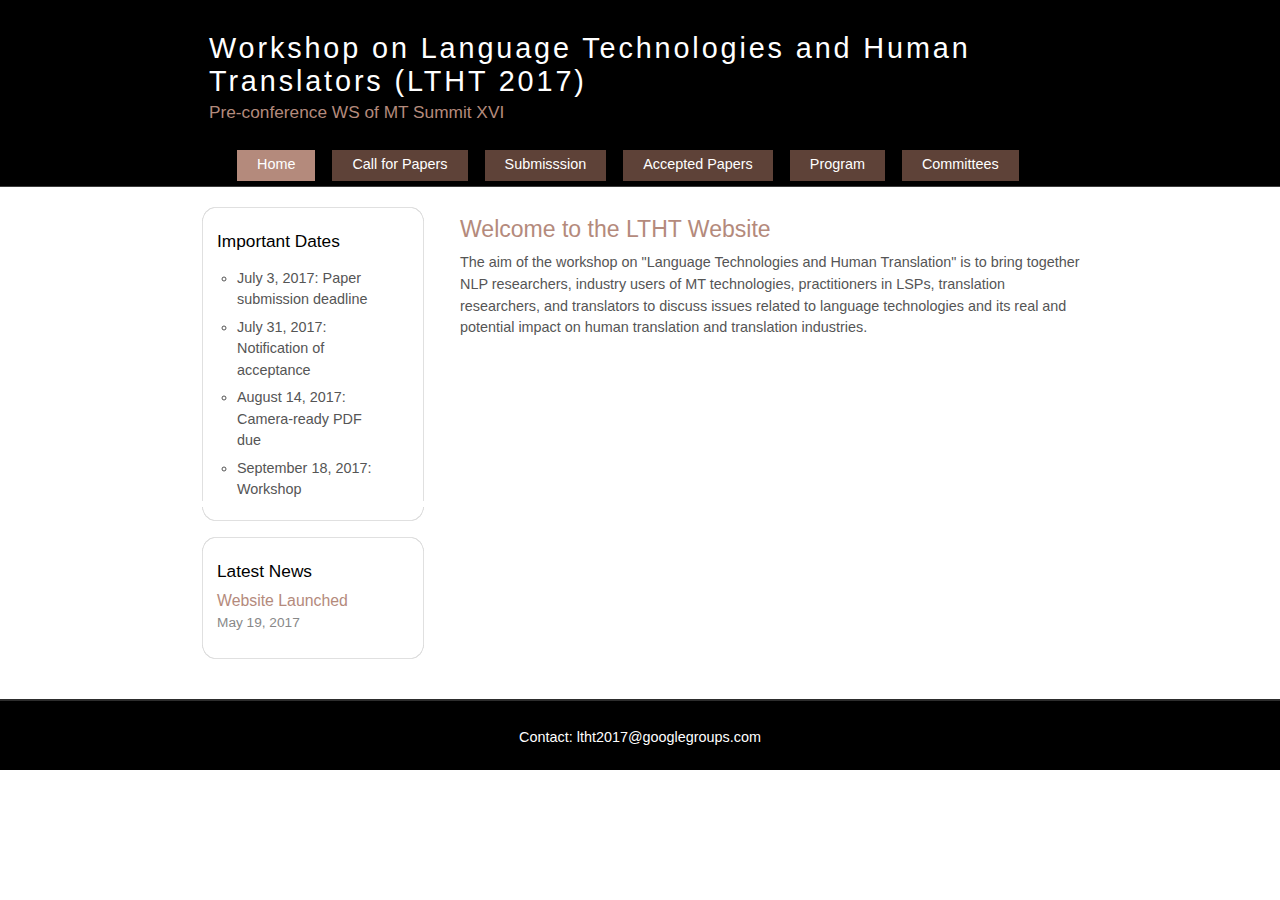
<file: index.html>
<!DOCTYPE html PUBLIC "-//W3C//DTD XHTML 1.0 Strict//EN" "http://www.w3.org/TR/xhtml1/DTD/xhtml1-strict.dtd">

<html xmlns="http://www.w3.org/1999/xhtml" xml:lang="ja" lang="ja">

<head>
<meta http-equiv="Content-Type" content="text/html; charset=utf-8" />
<title>Workshop on Language Technologies and Human Translators (LTHT 2017)</title>
<meta name="description" content="website description" />
<meta name="keywords" content="website keywords, website keywords" />
<link rel="stylesheet" type="text/css" href="style.css" />
</head>

<body>

<div id="main">

<div id="header">
<div id="logo">
<div id="logo_text">
<h1>Workshop on Language Technologies and Human Translators (LTHT 2017)</h1>
<h2>Pre-conference WS of MT Summit XVI</h2>
</div>
</div>
<div id="menubar">
<ul id="menu">
<li class="selected"><a href="index.html">Home</a></li>
<li><a href="cfp.html">Call for Papers</a></li>
<li><a href="submission.html">Submisssion</a></li>
<li><a href="accepted_papers.html">Accepted Papers</a></li>
<li><a href="program.html">Program</a></li>
<li><a href="committee.html">Committees</a></li>
</ul>
</div>
</div>

<div id="site_content">

<div id="sidebar_container">

<div class="sidebar">
<div class="sidebar_top"></div>
<div class="sidebar_item">
<h3>Important Dates</h3>
<ul>
<li>July 3, 2017: Paper submission deadline</li>
<li>July 31, 2017: Notification of acceptance</li>
<li>August 14, 2017: Camera-ready PDF due</li>
<li>September 18, 2017: Workshop</li>
</ul>
</div>
<div class="sidebar_base"></div>
</div>


<div class="sidebar">
<div class="sidebar_top"></div>
<div class="sidebar_item">
<h3>Latest News</h3>
<h4>Website Launched</h4>
<h5>May 19, 2017</h5>
<!-- <p></p> -->
</div>
<div class="sidebar_base"></div>
</div>

<!-- <div class="sidebar"> -->
<!-- <div class="sidebar_top"></div> -->
<!-- <div class="sidebar_item"> -->
<!-- <h3>Related events</h3> -->
<!-- <ul> -->
<!-- <li><a href="http://aamt.info/app-def/S-102/mtsummit/2017/">MT Summit XVI</a></li> -->
<!-- <li><a href="https://sites.google.com/site/imt2016workshop/">iMT 2016</a></li> -->
<!-- <li><a href="https://sites.google.com/site/wptp2014/">WPTP 2014</a></li> -->
<!-- </ul> -->
<!-- </div> -->
<!-- <div class="sidebar_base"></div> -->
<!-- </div> -->

</div>

<div id="content">
<h1>Welcome to the LTHT Website</h1>

<p>
The aim of the workshop on &quot;Language Technologies and Human Translation&quot; is to bring together NLP researchers, industry users of MT technologies, practitioners in LSPs, translation researchers, and translators to discuss issues related to language technologies and its real and potential impact on human translation and translation industries.
</p>

</div>
</div>

<div id="content_footer"></div>
<div id="footer">
Contact: ltht2017@googlegroups.com
</div>
</div>

</body>
</html>
</file>
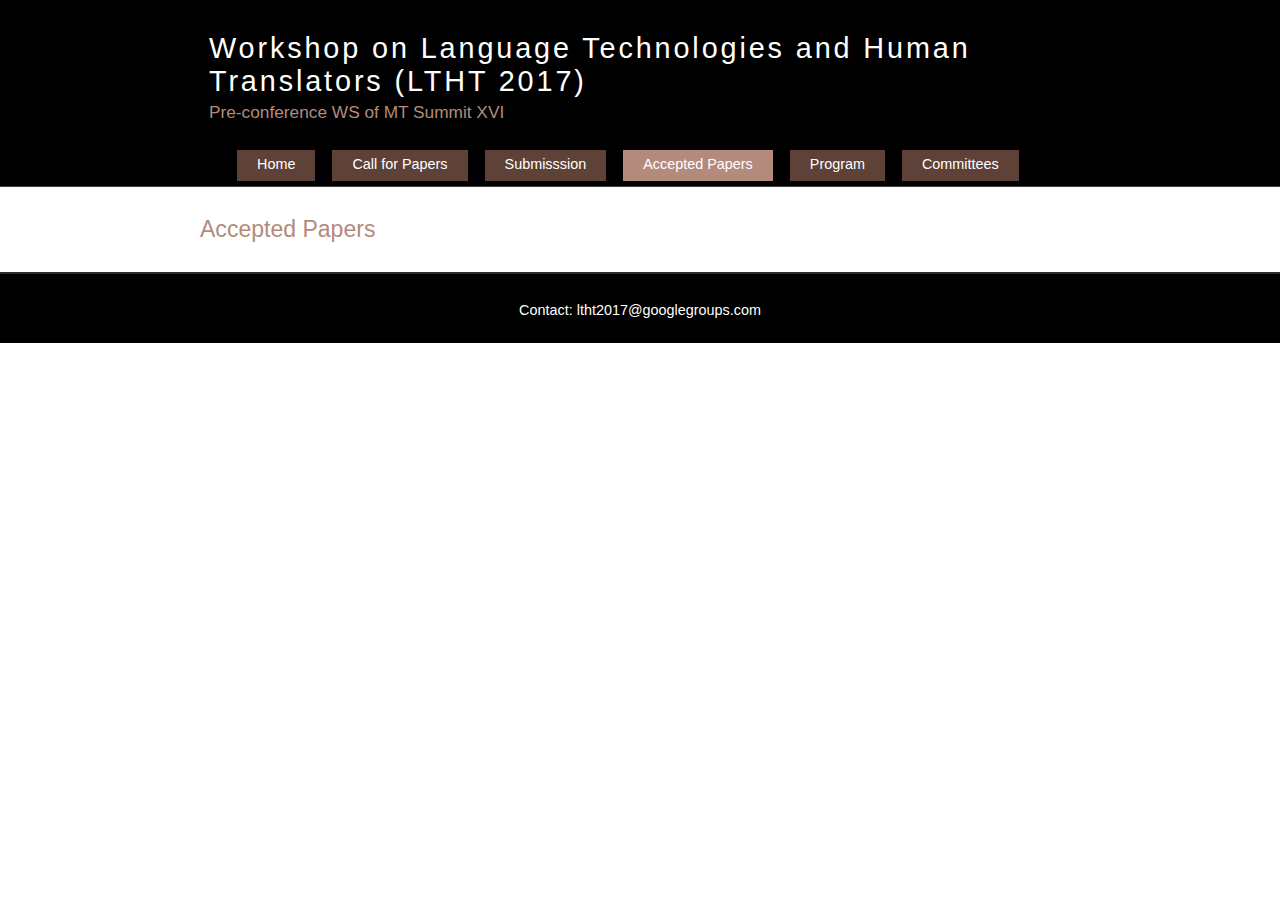
<file: accepted_papers.html>
<!DOCTYPE html PUBLIC "-//W3C//DTD XHTML 1.0 Strict//EN" "http://www.w3.org/TR/xhtml1/DTD/xhtml1-strict.dtd">

<html xmlns="http://www.w3.org/1999/xhtml" xml:lang="ja" lang="ja">

<head>
<meta http-equiv="Content-Type" content="text/html; charset=utf-8" />
<title>Accepted Papers - Workshop on Language Technologies and Human Translators</title>
<meta name="description" content="website description" />
<meta name="keywords" content="website keywords, website keywords" />
<link rel="stylesheet" type="text/css" href="style.css" />
</head>

<body>

<div id="main">

<div id="header">
<div id="logo">
<div id="logo_text">
<h1>Workshop on Language Technologies and Human Translators (LTHT 2017)</h1>
<h2>Pre-conference WS of MT Summit XVI</h2>
</div>
</div>
<div id="menubar">
<ul id="menu">
<li><a href="index.html">Home</a></li>
<li><a href="cfp.html">Call for Papers</a></li>
<li><a href="submission.html">Submisssion</a></li>
<li class="selected"><a href="accepted_papers.html">Accepted Papers</a></li>
<li><a href="program.html">Program</a></li>
<li><a href="committee.html">Committees</a></li>
</ul>
</div>
</div>

<div id="site_content">
<h1>Accepted Papers</h1>

</div>

<div id="content_footer"></div>
<div id="footer">
Contact: ltht2017@googlegroups.com
</div>
</div>

</body>
</html>
</file>
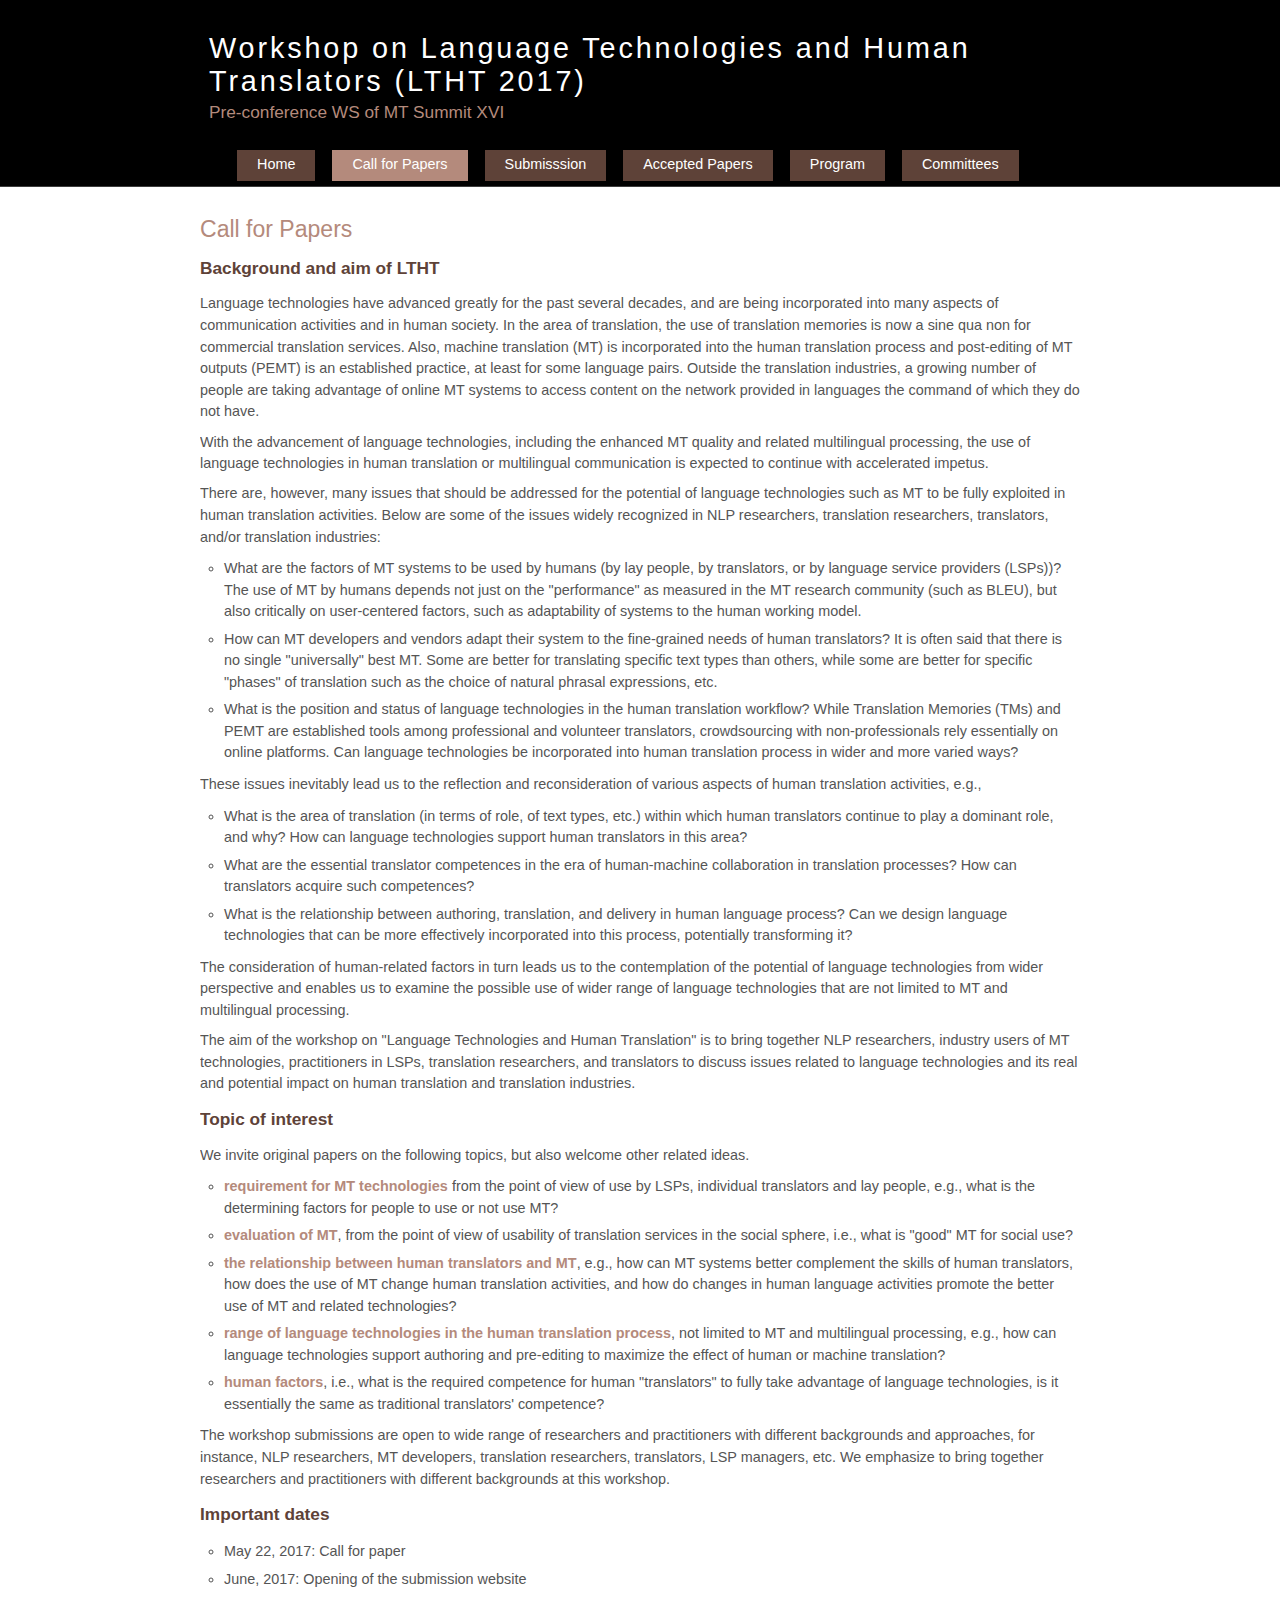
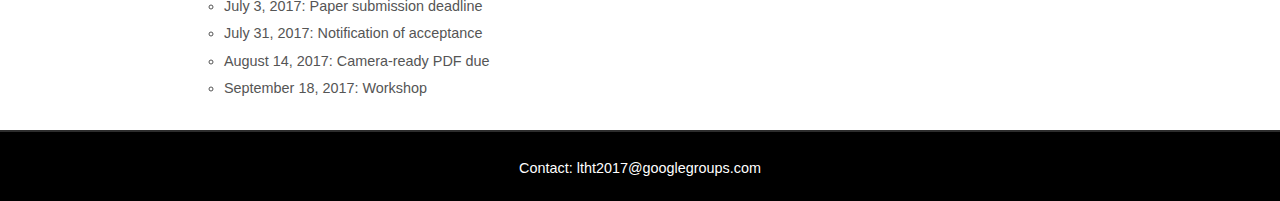
<file: cfp.html>
<!DOCTYPE html PUBLIC "-//W3C//DTD XHTML 1.0 Strict//EN" "http://www.w3.org/TR/xhtml1/DTD/xhtml1-strict.dtd">

<html xmlns="http://www.w3.org/1999/xhtml" xml:lang="ja" lang="ja">

<head>
<meta http-equiv="Content-Type" content="text/html; charset=utf-8" />
<title>Call for Papers - Workshop on Language Technologies and Human Translators</title>
<meta name="description" content="website description" />
<meta name="keywords" content="website keywords, website keywords" />
<link rel="stylesheet" type="text/css" href="style.css" />
</head>

<body>

<div id="main">

<div id="header">
<div id="logo">
<div id="logo_text">
<h1>Workshop on Language Technologies and Human Translators (LTHT 2017)</h1>
<h2>Pre-conference WS of MT Summit XVI</h2>
</div>
</div>
<div id="menubar">
<ul id="menu">
<li><a href="index.html">Home</a></li>
<li class="selected"><a href="cfp.html">Call for Papers</a></li>
<li><a href="submission.html">Submisssion</a></li>
<li><a href="accepted_papers.html">Accepted Papers</a></li>
<li><a href="program.html">Program</a></li>
<li><a href="committee.html">Committees</a></li>
</ul>
</div>
</div>

<div id="site_content">
<h1>Call for Papers</h1>

<h2>Background and aim of LTHT</h2>

<p>
Language technologies have advanced greatly for the past several decades, and are being incorporated into many aspects of communication activities and in human society. In the area of translation, the use of translation memories is now a sine qua non for commercial translation services.  Also, machine translation (MT) is incorporated into the human translation process and post-editing of MT outputs (PEMT) is an established practice, at least for some language pairs. Outside the translation industries, a growing number of people are taking advantage of online MT systems to access content on the network provided in languages the command of which they do not have.
</p>

<p>
With the advancement of language technologies, including the enhanced MT quality and related multilingual processing, the use of language technologies in human translation or multilingual communication is expected to continue with accelerated impetus.
</p>

<p>
There are, however, many issues that should be addressed for the potential of language technologies such as MT to be fully exploited in human translation activities. Below are some of the issues widely recognized in NLP researchers, translation researchers, translators, and/or translation industries:
</p>

<ul>
<li>What are the factors of MT systems to be used by humans (by lay people, by translators, or by language service providers (LSPs))? The use of MT by humans depends not just on the &quot;performance&quot; as measured in the MT research community (such as BLEU), but also critically on user-centered factors, such as adaptability of systems to the human working model.</li>
<li>How can MT developers and vendors adapt their system to the fine-grained needs of human translators? It is often said that there is no single &quot;universally&quot; best MT.  Some are better for translating specific text types than others, while some are better for specific &quot;phases&quot; of translation such as the choice of natural phrasal expressions, etc.</li>
<li>What is the position and status of language technologies in the human translation workflow? While Translation Memories (TMs) and PEMT are established tools among professional and volunteer translators, crowdsourcing with non-professionals rely essentially on online platforms. Can language technologies be incorporated into human translation process in wider and more varied ways?</li>
</ul>

<p>
These issues inevitably lead us to the reflection and reconsideration of various aspects of human translation activities, e.g.,
</p>

<ul>
<li>What is the area of translation (in terms of role, of text types, etc.) within which human translators continue to play a dominant role, and why? How can language technologies support human translators in this area?</li>
<li>What are the essential translator competences in the era of human-machine collaboration in translation processes? How can translators acquire such competences?</li>
<li>What is the relationship between authoring, translation, and delivery in human language process? Can we design language technologies that can be more effectively incorporated into this process, potentially transforming it?</li>
</ul>

<p>
The consideration of human-related factors in turn leads us to the contemplation of the potential of language technologies from wider perspective and enables us to examine the possible use of wider range of language technologies that are not limited to MT and multilingual processing.
</p>

<p>
The aim of the workshop on &quot;Language Technologies and Human Translation&quot; is to bring together NLP researchers, industry users of MT technologies, practitioners in LSPs, translation researchers, and translators to discuss issues related to language technologies and its real and potential impact on human translation and translation industries.
</p>

<h2>Topic of interest</h2>

<p>
We invite original papers on the following topics, but also welcome other related ideas.
</p>

<ul>
<li><span class="emph">requirement for MT technologies</span> from the point of view of use by LSPs, individual translators and lay people, e.g., what is the determining factors for people to use or not use MT?</li>
<li><span class="emph">evaluation of MT</span>, from the point of view of usability of translation services in the social sphere, i.e., what is &quot;good&quot; MT for social use?</li>
<li><span class="emph">the relationship between human translators and MT</span>, e.g., how can MT systems better complement the skills of human translators, how does the use of MT change human translation activities, and how do changes in human language activities promote the better use of MT and related technologies?</li>
<li><span class="emph">range of language technologies in the human translation process</span>, not limited to MT and multilingual processing, e.g., how can language technologies support authoring and pre-editing to maximize the effect of human or machine translation?</li>
<li><span class="emph">human factors</span>, i.e., what is the required competence for human &quot;translators&quot; to fully take advantage of language technologies, is it essentially the same as traditional translators' competence?</li>
</ul>

<p>
The workshop submissions are open to wide range of researchers and practitioners with different backgrounds and approaches, for instance, NLP researchers, MT developers, translation researchers, translators, LSP managers, etc.  We emphasize to bring together researchers and practitioners with different backgrounds at this workshop.
</p>

<h2>Important dates</h2>

<ul>
<li>May 22, 2017: Call for paper</li>
<li>June, 2017: Opening of the submission website</li>
<li>July 3, 2017: Paper submission deadline</li>
<li>July 31, 2017: Notification of acceptance</li>
<li>August 14, 2017: Camera-ready PDF due</li>
<li>September 18, 2017: Workshop</li>
</ul>

</div>

<div id="content_footer"></div>
<div id="footer">
Contact: ltht2017@googlegroups.com
</div>
</div>

</body>
</html>
</file>
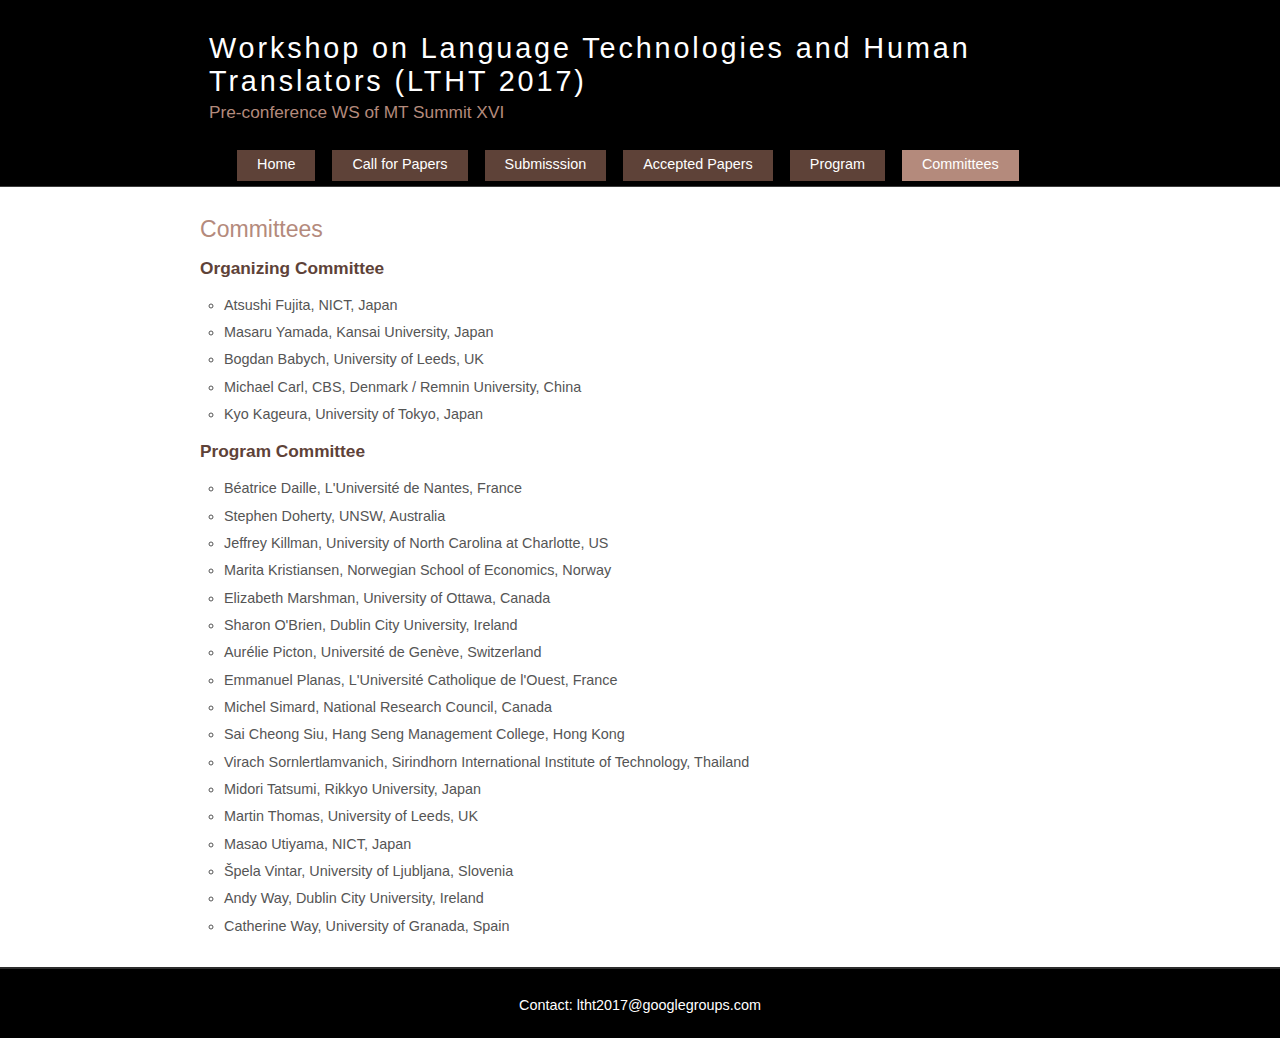
<file: committee.html>
<!DOCTYPE html PUBLIC "-//W3C//DTD XHTML 1.0 Strict//EN" "http://www.w3.org/TR/xhtml1/DTD/xhtml1-strict.dtd">

<html xmlns="http://www.w3.org/1999/xhtml" xml:lang="ja" lang="ja">

<head>
<meta http-equiv="Content-Type" content="text/html; charset=utf-8" />
<title>Committees - Workshop on Language Technologies and Human Translators</title>
<meta name="description" content="website description" />
<meta name="keywords" content="website keywords, website keywords" />
<link rel="stylesheet" type="text/css" href="style.css" />
</head>

<body>

<div id="main">

<div id="header">
<div id="logo">
<div id="logo_text">
<h1>Workshop on Language Technologies and Human Translators (LTHT 2017)</h1>
<h2>Pre-conference WS of MT Summit XVI</h2>
</div>
</div>
<div id="menubar">
<ul id="menu">
<li><a href="index.html">Home</a></li>
<li><a href="cfp.html">Call for Papers</a></li>
<li><a href="submission.html">Submisssion</a></li>
<li><a href="accepted_papers.html">Accepted Papers</a></li>
<li><a href="program.html">Program</a></li>
<li class="selected"><a href="committee.html">Committees</a></li>
</ul>
</div>
</div>

<div id="site_content">
<h1>Committees</h1>

<h2>Organizing Committee</h2>
<ul>
<li>Atsushi Fujita, NICT, Japan</li>
<li>Masaru Yamada, Kansai University, Japan</li>
<li>Bogdan Babych, University of Leeds, UK</li>
<li>Michael Carl, CBS, Denmark / Remnin University, China</li>
<li>Kyo Kageura, University of Tokyo, Japan</li>
</ul>

<h2>Program Committee</h2>

<ul>
<li>Béatrice Daille, L'Université de Nantes, France</li>
<li>Stephen Doherty, UNSW, Australia</li>
<li>Jeffrey Killman, University of North Carolina at Charlotte, US</li>
<li>Marita Kristiansen, Norwegian School of Economics, Norway</li>
<li>Elizabeth Marshman, University of Ottawa, Canada</li>
<li>Sharon O'Brien, Dublin City University, Ireland</li>
<li>Aurélie Picton, Université de Genève, Switzerland</li>
<li>Emmanuel Planas, L'Université Catholique de l'Ouest, France</li>
<li>Michel Simard, National Research Council, Canada</li>
<li>Sai Cheong Siu, Hang Seng Management College, Hong Kong</li>
<li>Virach Sornlertlamvanich, Sirindhorn International Institute of Technology, Thailand</li>
<li>Midori Tatsumi, Rikkyo University, Japan</li>
<li>Martin Thomas, University of Leeds, UK</li>
<li>Masao Utiyama, NICT, Japan</li>
<li>Špela Vintar, University of Ljubljana, Slovenia</li>
<li>Andy Way, Dublin City University, Ireland</li>
<li>Catherine Way, University of Granada, Spain</li>
</ul>

</div>

<div id="content_footer"></div>
<div id="footer">
Contact: ltht2017@googlegroups.com
</div>
</div>

</body>
</html>
</file>
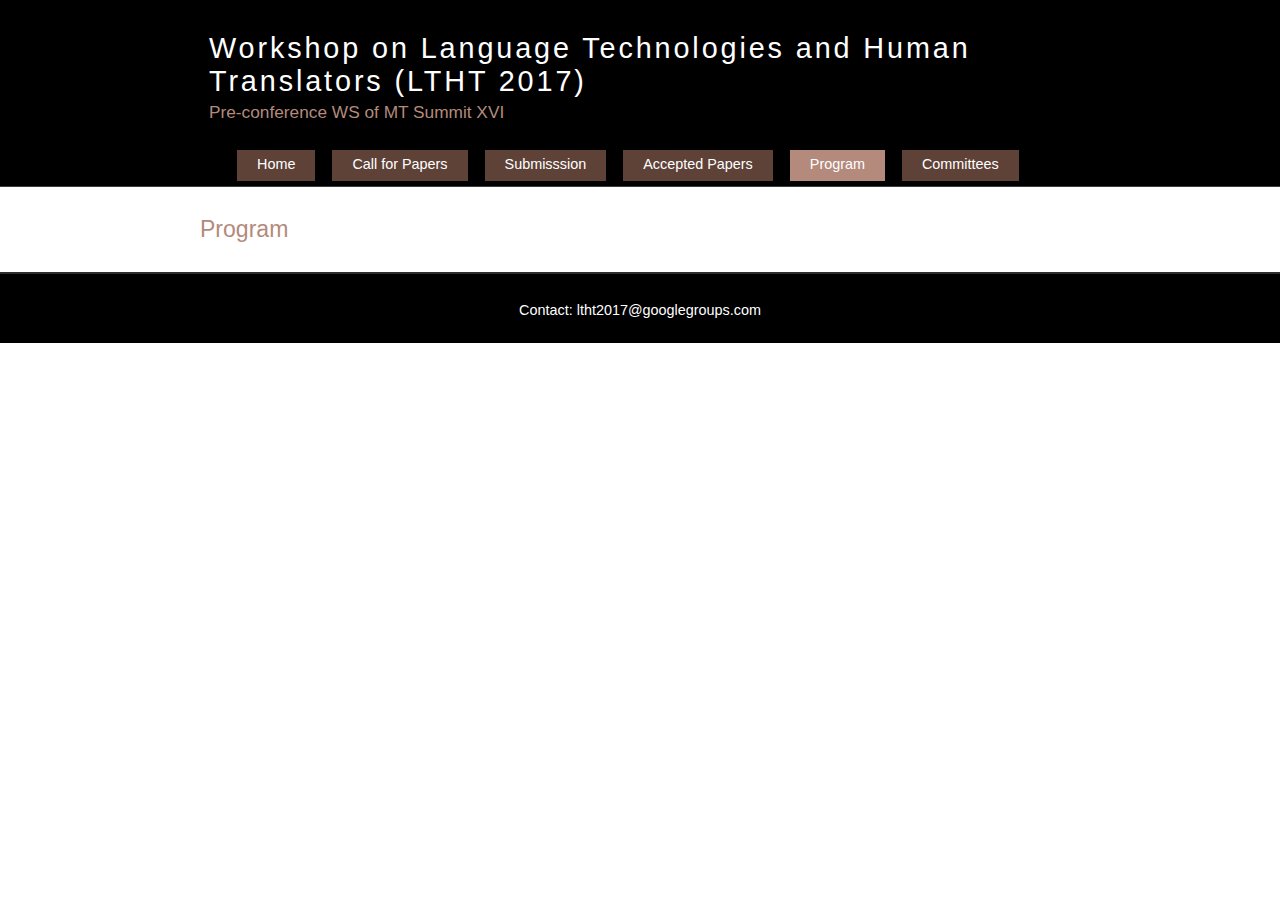
<file: program.html>
<!DOCTYPE html PUBLIC "-//W3C//DTD XHTML 1.0 Strict//EN" "http://www.w3.org/TR/xhtml1/DTD/xhtml1-strict.dtd">

<html xmlns="http://www.w3.org/1999/xhtml" xml:lang="ja" lang="ja">

<head>
<meta http-equiv="Content-Type" content="text/html; charset=utf-8" />
<title>Program - Workshop on Language Technologies and Human Translators</title>
<meta name="description" content="website description" />
<meta name="keywords" content="website keywords, website keywords" />
<link rel="stylesheet" type="text/css" href="style.css" />
</head>

<body>

<div id="main">

<div id="header">
<div id="logo">
<div id="logo_text">
<h1>Workshop on Language Technologies and Human Translators (LTHT 2017)</h1>
<h2>Pre-conference WS of MT Summit XVI</h2>
</div>
</div>
<div id="menubar">
<ul id="menu">
<li><a href="index.html">Home</a></li>
<li><a href="cfp.html">Call for Papers</a></li>
<li><a href="submission.html">Submisssion</a></li>
<li><a href="accepted_papers.html">Accepted Papers</a></li>
<li class="selected"><a href="program.html">Program</a></li>
<li><a href="committee.html">Committees</a></li>
</ul>
</div>
</div>

<div id="site_content">
<h1>Program</h1>

</div>

<div id="content_footer"></div>
<div id="footer">
Contact: ltht2017@googlegroups.com
</div>
</div>

</body>
</html>
</file>
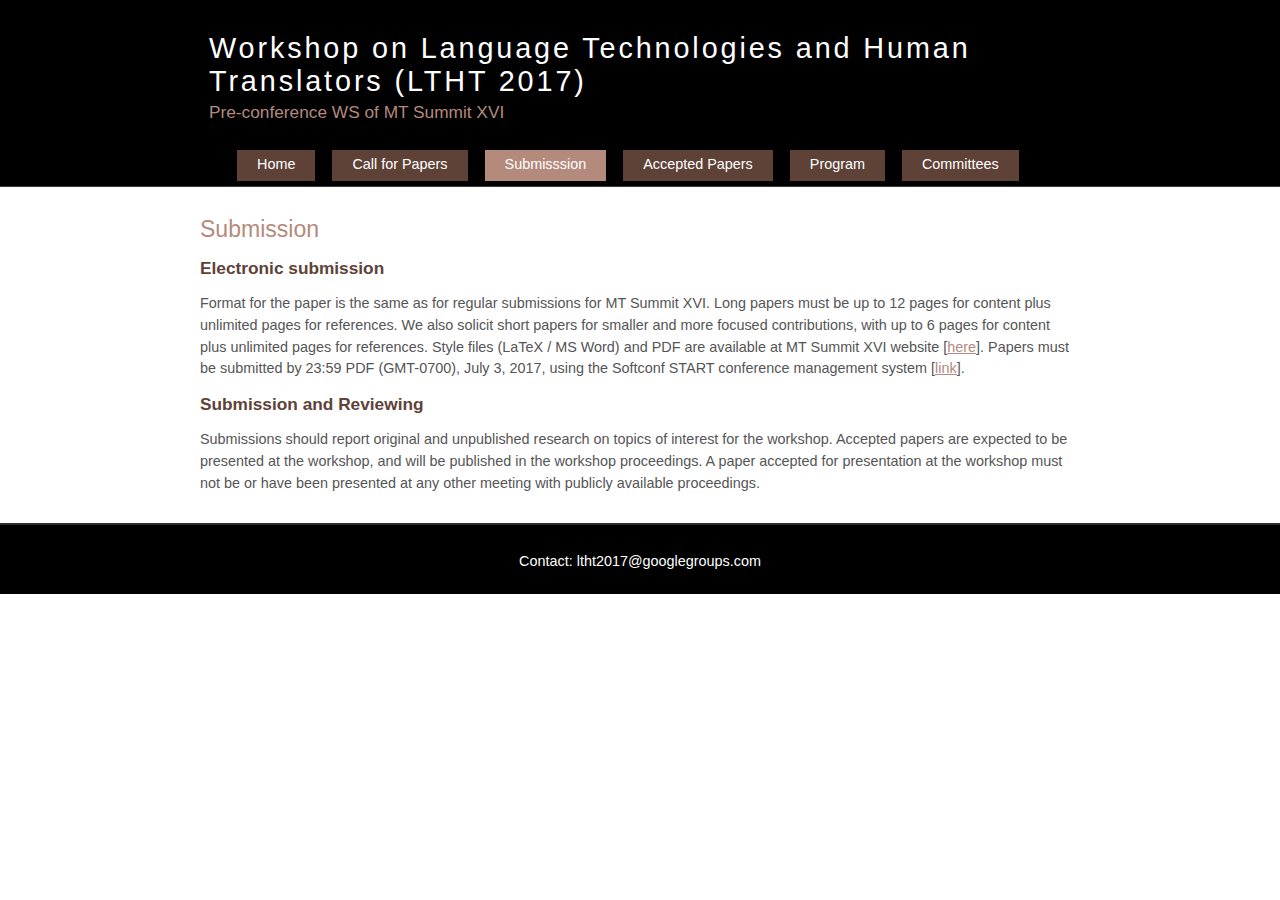
<file: submission.html>
<!DOCTYPE html PUBLIC "-//W3C//DTD XHTML 1.0 Strict//EN" "http://www.w3.org/TR/xhtml1/DTD/xhtml1-strict.dtd">

<html xmlns="http://www.w3.org/1999/xhtml" xml:lang="ja" lang="ja">

<head>
<meta http-equiv="Content-Type" content="text/html; charset=utf-8" />
<title>Submission - Workshop on Language Technologies and Human Translators</title>
<meta name="description" content="website description" />
<meta name="keywords" content="website keywords, website keywords" />
<link rel="stylesheet" type="text/css" href="style.css" />
</head>

<body>

<div id="main">

<div id="header">
<div id="logo">
<div id="logo_text">
<h1>Workshop on Language Technologies and Human Translators (LTHT 2017)</h1>
<h2>Pre-conference WS of MT Summit XVI</h2>
</div>
</div>
<div id="menubar">
<ul id="menu">
<li><a href="index.html">Home</a></li>
<li><a href="cfp.html">Call for Papers</a></li>
<li class="selected"><a href="submission.html">Submisssion</a></li>
<li><a href="accepted_papers.html">Accepted Papers</a></li>
<li><a href="program.html">Program</a></li>
<li><a href="committee.html">Committees</a></li>
</ul>
</div>
</div>

<div id="site_content">
<h1>Submission</h1>

<h2>Electronic submission</h2>

<p>
Format for the paper is the same as for regular submissions for MT Summit XVI.
Long papers must be up to 12 pages for content plus unlimited pages for references.
We also solicit short papers for smaller and more focused contributions, with up to 6 pages for content plus unlimited pages for references.
Style files (LaTeX / MS Word) and PDF are available at MT Summit XVI website [<a href="http://aamt.info/app-def/S-102/mtsummit/2017/call-for-contributions/call-for-papers-for-research-track/">here</a>].
Papers must be submitted by 23:59 PDF (GMT-0700), July 3, 2017, using the Softconf START conference management system [<a href="http://www.softconf.com/mtsummit-xvi/LTHT2017/">link</a>].
</p>

<h2>Submission and Reviewing</h2>

<p>
Submissions should report original and unpublished research on topics of interest for the workshop. Accepted papers are expected to be presented at the workshop, and will be published in the workshop proceedings.
A paper accepted for presentation at the workshop must not be or have been presented at any other meeting with publicly available proceedings.
</p>

<!-- <h2>Important dates</h2> -->

<!-- <ul> -->
<!-- <li>May 22, 2017: Call for paper</li> -->
<!-- <li>June, 2017: Opening of the submission website</li> -->
<!-- <li>July 3, 2017: Paper submission deadline</li> -->
<!-- <li>July 31, 2017: Notification of acceptance</li> -->
<!-- <li>August 14, 2017: Camera-ready PDF due</li> -->
<!-- <li>September 18, 2017: Workshop</li> -->
<!-- </ul> -->

<!-- <h2>Paper submission instructions</h2> -->

</div>

<div id="content_footer"></div>
<div id="footer">
Contact: ltht2017@googlegroups.com
</div>
</div>

</body>
</html>
</file>
<file: style.css>
* {
    margin: 0;
    padding: 0;
}

html {
    height: 100%;
}

body {
    /* margin: 0; */
    /* padding: 0; */
    font-size: 90%;
    font-family: 'trebuchet ms', arial, sans-serif;
    background: #fff;
    color: #555;
}

p {
    padding: 0.3em 0;
    line-height: 150%;
}

img {
    border: 0;
}

h1, h2, h3, h4, h5, h6  {
    color: #362C20;
    /* letter-spacing: 0em; */
    padding: 0 0 5px 0;
}

h1, h2, h3 {
    font: normal 170% 'century gothic', arial;
    /* margin: 0 0 15px 0; */
    padding: 10px 0;
    color: #000;
}

h1 {
    font-size: 160%;
    padding: 9px 0 5px 0;
    color: #b48a7c;
}

h2 {
    font-size: 120%;
    /* padding: 9px 0 5px 0; */
    font-weight: bold;
    color: #5e4238;
}

h3 {
    font-size: 120%;
    /* padding: 5px 0 0 0; */
}

h4, h6 {
    color: #b48a7c;
    padding: 0 0 5px 0;
    font: normal 110% arial;
}

h5, h6 {
    color: #888;
    font: normal 95% arial;
    letter-spacing: normal;
    padding: 0 0 15px 0;
}

a, a:hover {
    outline: none;
    text-decoration: underline;
    color: #B48A7C;
}

a:hover {
    text-decoration: none;
}

blockquote {
    margin: 20px 0;
    padding: 10px 20px 0 20px;
    border: 1px solid #E5E5DB;
    background: #FFF;
}

ul {
    margin: 2px 0 2px 24px;
    /* 0 2px 17px; */
    /* margin-top: 0.2em; */
    /* margin-bottom: 0.2em; */
}

ul li {
    list-style-type: circle;
    margin: 0.4em 0 0.4em 0;
    /* padding: 0 0 4px 5px; */
    line-height: 1.5em;
}

ol {
    margin: 8px 0 20px 20px;
}

ol li {
    margin: 0 0 10px 0;
}

.left {
    float: left;
    width: auto;
    margin-right: 10px;
}

.right {
    float: right;
    width: auto;
    margin-left: 10px;
}

.center {
    display: block;
    text-align: center;
    margin: 20px auto;
}

#main, #logo, #menubar, #site_content, #footer {
    margin-left: auto;
    margin-right: auto;
}

#header {
    background: #000;
    border-bottom: 1px solid #3d3d3d;
    height: 186px;
}

#banner {
    background: transparent url(banner.jpg) no-repeat;
    width: 860px;
    height: 180px;
    margin-bottom: 20px;
    border: 10px solid #ddd;
}

#logo {
    width: 880px;
    position: relative;
    height: 140px;
    /* background: #1d1d1d; */
}

#logo #logo_text  {
    position: absolute;
    top: 10px;
    left: 0;
}

#logo h1, #logo h2 {
    font: normal 200% 'century gothic', arial, sans-serif;
    /* border-bottom: 0; */
    text-transform: none;
    margin: 0 0 0 9px;
}

#logo_text h1, #logo_text h1 a, #logo_text h1 a:hover  {
    padding: 22px 0 0 0;
    color: #fff;
    letter-spacing: 0.1em;
    text-decoration: none;
}

#logo_text h1 a .logo_colour {
    color: #5e4238;
}

#logo_text a:hover .logo_colour {
    color: #5e4238;
}

#logo_text h2 {
    font-size: 120%;
    padding: 4px 0 0 0;
    color: #b48a7c;
}

#menubar {
    width: 872px;
    height: 45px;
    padding-right: 8px;
    /* background: #2d2d2d; */
    /* border-top: 1px solid #3d3d3d; */
}

ul#menu {
    /* float: right; */
    /* margin: 0; */
}

ul#menu li {
    float: left;
    padding: 0 0 0 9px;
    list-style: none;
    margin: 8px 4px 0 4px;
}

ul#menu li a {
    font: normal 100% 'trebuchet ms', sans-serif;
    display: block;
    float: left;
    height: 20px;
    padding: 6px 20px 5px 20px;
    text-align: center;
    color: #fff;
    text-decoration: none;
    background: #5e4238;
}

ul#menu li.selected a {
    height: 20px;
    padding: 6px 20px 5px 11px;
}

ul#menu li.selected {
    margin: 8px 4px 0 13px;
    background: #b48a7c;
}

ul#menu li.selected a, ul#menu li.selected a:hover {
    background: #b48a7c;
    color: #fff;
}

ul#menu li a:hover {
 color: #b48a7c;
}

#site_content {
    width: 880px;
    overflow: hidden;
    margin: 20px auto 0 auto;
    padding: 0 0 10px 0;
}

#sidebar_container {
    float: left;
    width: 224px;
}

.emph {
    font-weight: bold;
    color: #b48a7c;
}

.sidebar_top {
    width: 222px;
    height: 14px;
    background: transparent url(img/side_top.png) no-repeat;
}

.sidebar_base {
    width: 222px;
    height: 14px;
    background: url(img/side_base.png) no-repeat;
}

.sidebar {
    float: right;
    width: 222px;
    padding: 0;
    margin: 0 0 16px 0;
}

.sidebar_item {
    background: url(img/side_back.png) repeat-y;
    padding: 0 15px;
    width: 192px;
}

.sidebar li a.selected {
    color: #444;
}

.sidebar ul {
    margin: 0 20px;
}

#content {
    text-align: left;
    width: 620px;
    padding: 0 0 0 5px;
    float: right;
}

#content ul {
    margin: 2px 0 22px 0px;
}

#content ul li, .sidebar ul li {
    /* list-style-type: none; */
    /* background: url(img/bullet.png) no-repeat; */
    /* margin: 0; */
    /* padding: 0 0 4px 10px; */
    line-height: 1.5em;
}

#footer {
    width: 100%;
    font-family: 'trebuchet ms', sans-serif;
    font-size: 100%;
    height: 36px;
    margin: 1em 0 0 0;
    padding: 28px 0 5px 0;
    text-align: center;
    background: #000;
    border-top: 2px solid #2D2D2D;
    color: #fff;
}

#footer p {
    line-height: 1.7em;
    padding: 0 0 10px 0;
}

#footer a {
    color: #fff;
    text-decoration: none;
}

#footer a:hover {
    color: #b48a7c;
    text-decoration: none;
}

.search {
    color: #5d5d5d;
    border: 1px solid #bbb;
    width: 134px;
    padding: 4px;
    font: 100% arial, sans-serif;
}

.form_settings {
    margin: 15px 0 0 0;
}

.form_settings p {
    padding: 0 0 4px 0;
}

.form_settings span {
    float: left;
    width: 200px;
    text-align: left;
}

.form_settings input, .form_settings textarea {
    padding: 5px;
    width: 299px;
    font: 100% arial;
    border: 1px solid #e5e5db;
    background: #fff;
    color: #47433F;
}

.form_settings .submit {
    font: 100% arial;
    border: 0;
    width: 99px;
    margin: 0 0 0 212px;
    height: 33px;
    padding: 2px 0 3px 0;
    cursor: pointer;
    background: #3b3b3b;
    color: #fff;
}

.form_settings textarea, .form_settings select {
    font: 100% arial;
    width: 299px;
}

.form_settings select {
    width: 310px;
}

.form_settings .checkbox {
    margin: 4px 0;
    /* padding: 0; */
    width: 14px;
    /* border: 0; */
    background: none;
}

.separator {
    width: 100%;
    height: 0;
    border-top: 1px solid #D9D5CF;
    border-bottom: 1px solid #fff;
    margin: 0 0 20px 0;
}

table {
    margin: 10px 0 30px 0;
}

table tr th, table tr td {
    background: #3B3B3B;
    color: #fff;
    padding: 7px 4px;
    text-align: left;
}

table tr td {
    background: #E5E5DB;
    color: #47433F;
    border-top: 1px solid #fff;
}
</file>
